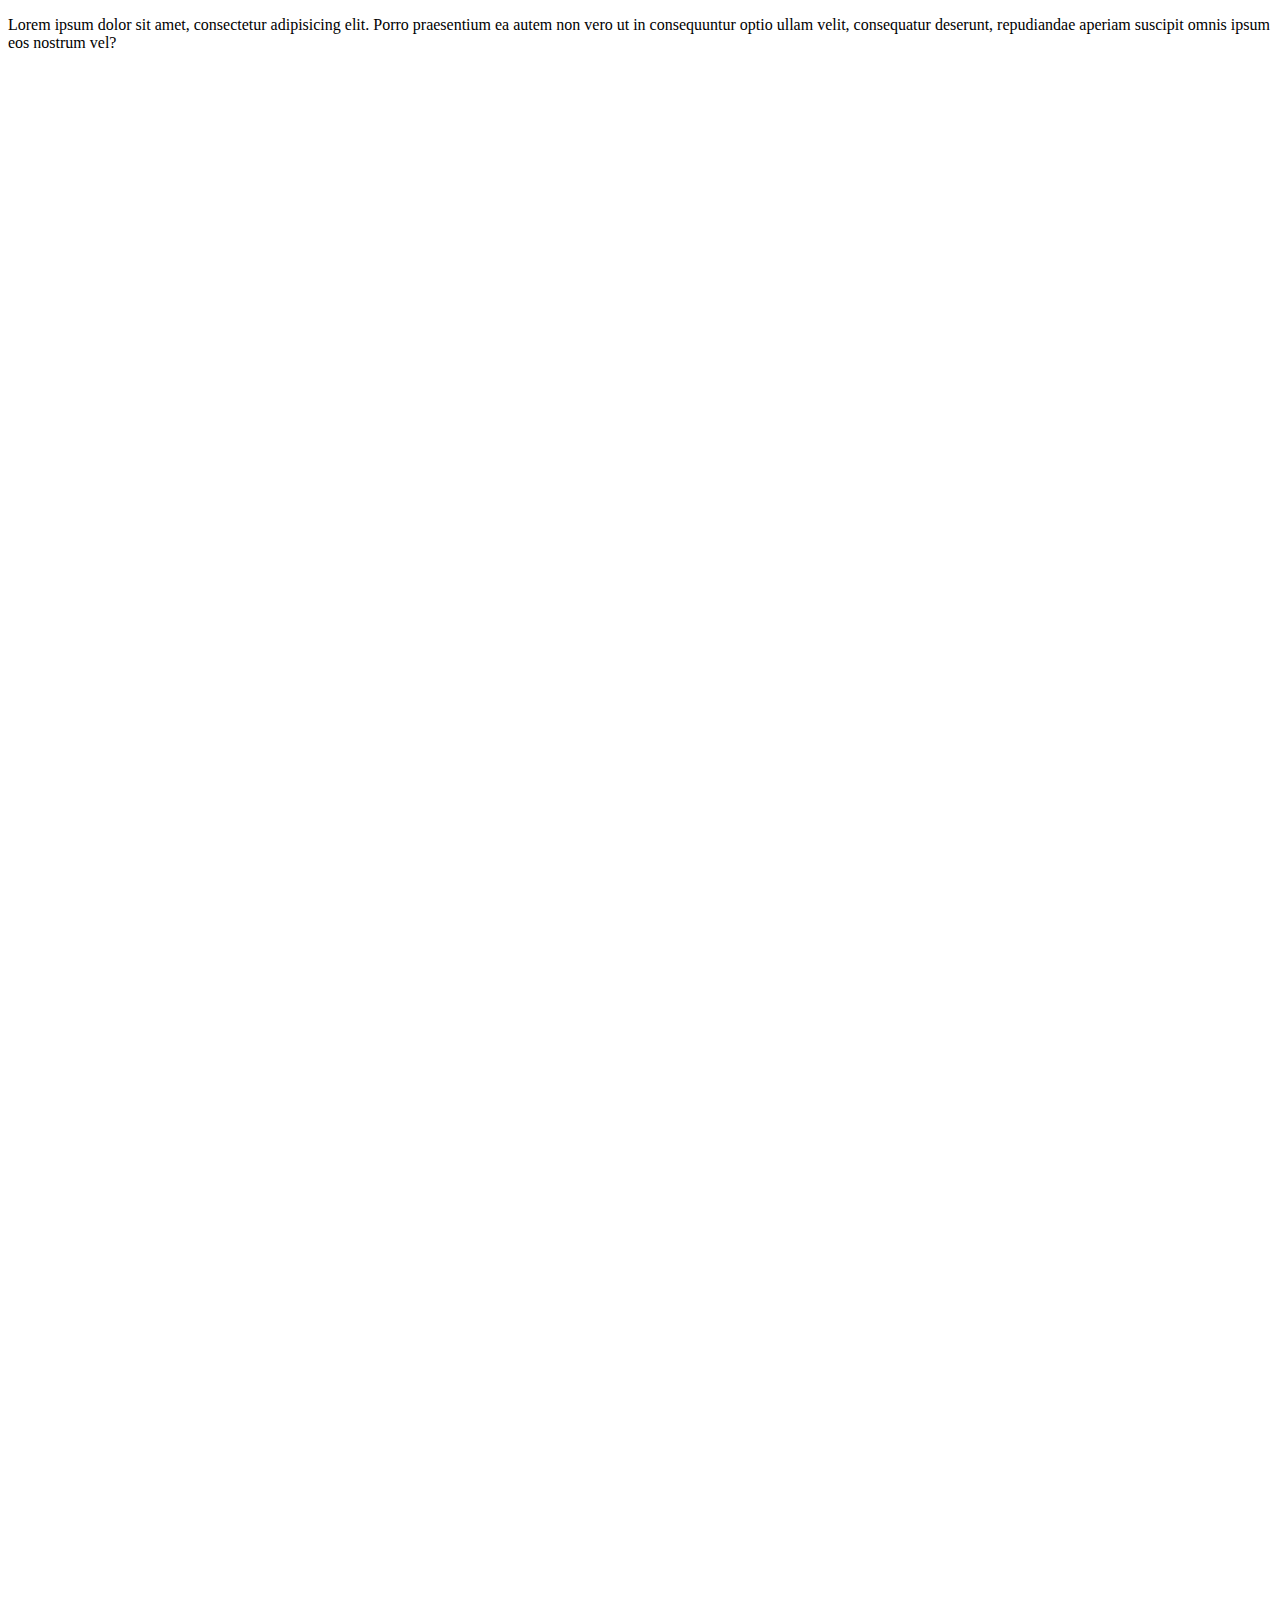
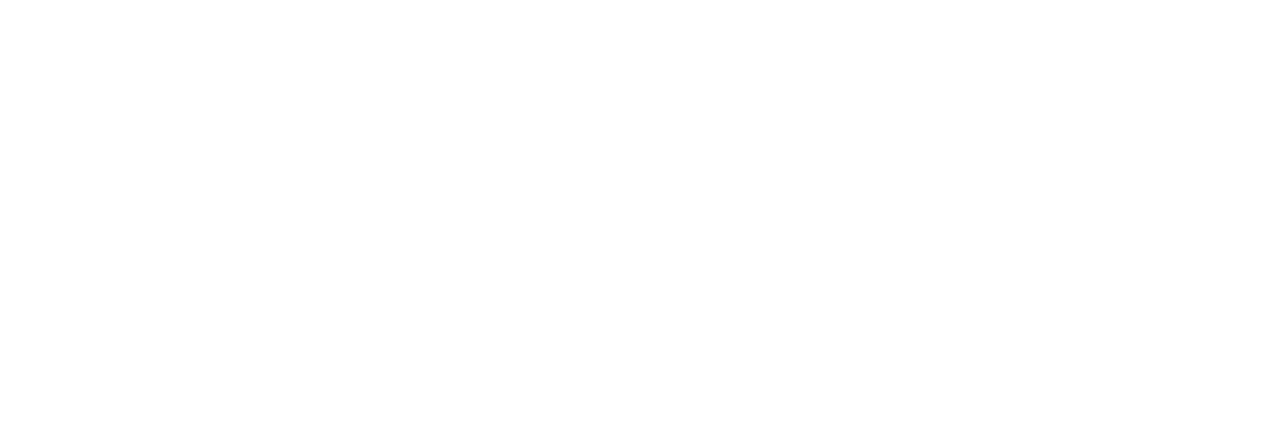
<file: Week7 3rd JS session/back to top slider/index.html>
<!DOCTYPE html>
<html lang="en">
<head>
    <meta charset="UTF-8">
    <meta http-equiv="X-UA-Compatible" content="IE=edge">
    <meta name="viewport" content="width=device-width, initial-scale=1.0">
    <title>Document</title>
    <link rel="stylesheet" href="style.css">
</head>
<body>
    <p>Lorem ipsum dolor sit amet, 
        consectetur adipisicing elit. Porro praesentium ea 
        autem non vero ut in consequuntur optio ullam velit, 
        consequatur deserunt, repudiandae 
        aperiam suscipit omnis ipsum eos nostrum vel?</p>


    <button id = "backtotop"> TOP </button>


<script src="script.js"></script>    
</body>
</html>
</file>
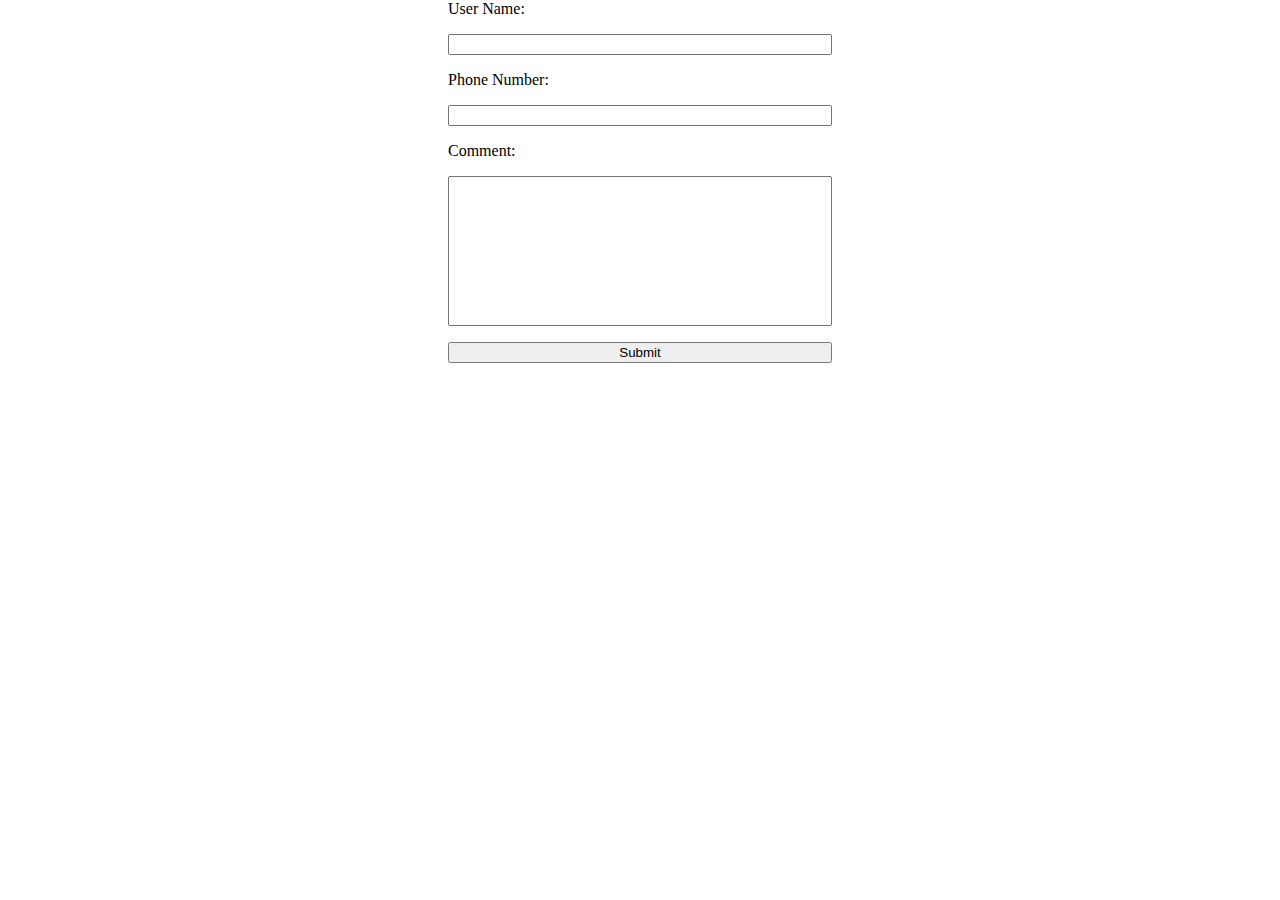
<file: Week7 3rd JS session/Validation Form/index.html>
<!DOCTYPE html>
<html lang="en">
    <head>
        <meta charset="UTF-8">
        <meta http-equiv="X-UA-Compatible" content="IE=edge">
        <meta name="viewport" content="width=device-width, initial-scale=1.0">
        <title>Document</title>
        <link rel="stylesheet" href="style.css">
    </head>
    <body>
        <div class="signUpForm">
            <form action="/">
                <label for="username">User Name: </label>
                <input name ="username" type = "text" id="username">
                

                
                <label for="phonenumber">Phone Number: </label>
                <input name = "phonenumber" type="text" id="phone">
                
                
                <label for="Comment">Comment: </label>
                <textarea id="comment"></textarea>

                <input type="submit" type="submit" id="btn">
                <div class="error"></div>
            </form>
        </div>





        
        <script src="script.js"></script>
    </body>
</html>
</file>
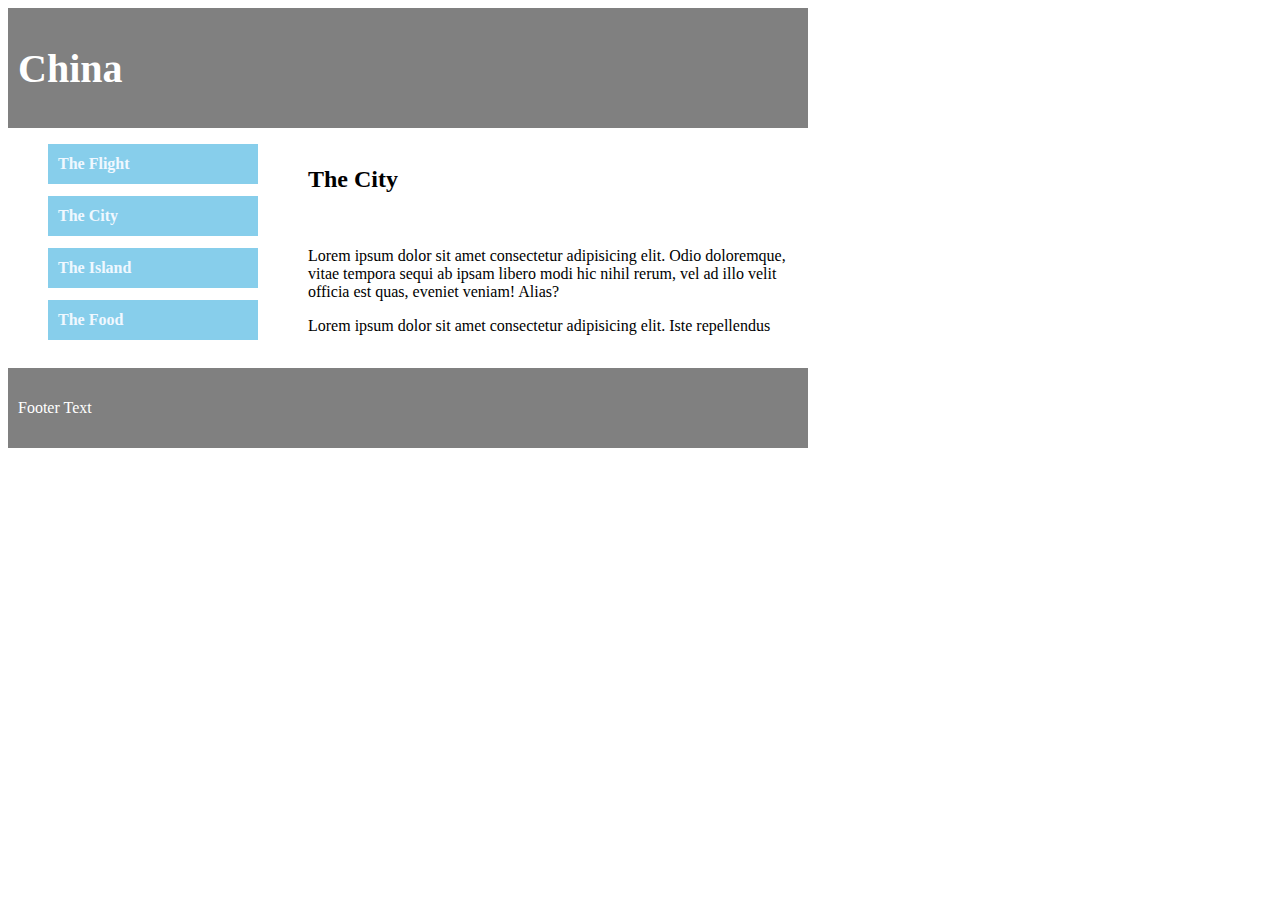
<file: Layout.html>
<!DOCTYPE html>
<html lang="en">
<head>
    <meta charset="UTF-8">
    <meta http-equiv="X-UA-Compatible" content="IE=edge">
    <meta name="viewport" content="width=device-width, initial-scale=1.0">
    <link rel="stylesheet" href="css/Layout.css">
    <title>Layout</title>
</head>
<body>
    <div class="wrapper">
    <header class="header-footer">
        China
    </header>
    <main>
    <ul>
        <li>The Flight</li>
        <li>The City</li>
        <li>The Island</li>
        <li>The Food</li>
    </ul>
    <div class="side-content">
        <h3 class="sub-header">The City</h3>
        <p class="firstparagraph">
        Lorem ipsum dolor sit amet consectetur adipisicing elit. 
            Odio doloremque, vitae tempora sequi ab ipsam libero modi hic nihil rerum, 
            vel ad illo velit officia est quas, eveniet veniam! Alias?
        </p>
        <p>Lorem ipsum dolor sit amet consectetur adipisicing elit. Iste repellendus
            </p>
    </div>
    </main>
    <footer class="header-footer">
        Footer Text
    </footer>
    </div>
</body>
</html>
</file>
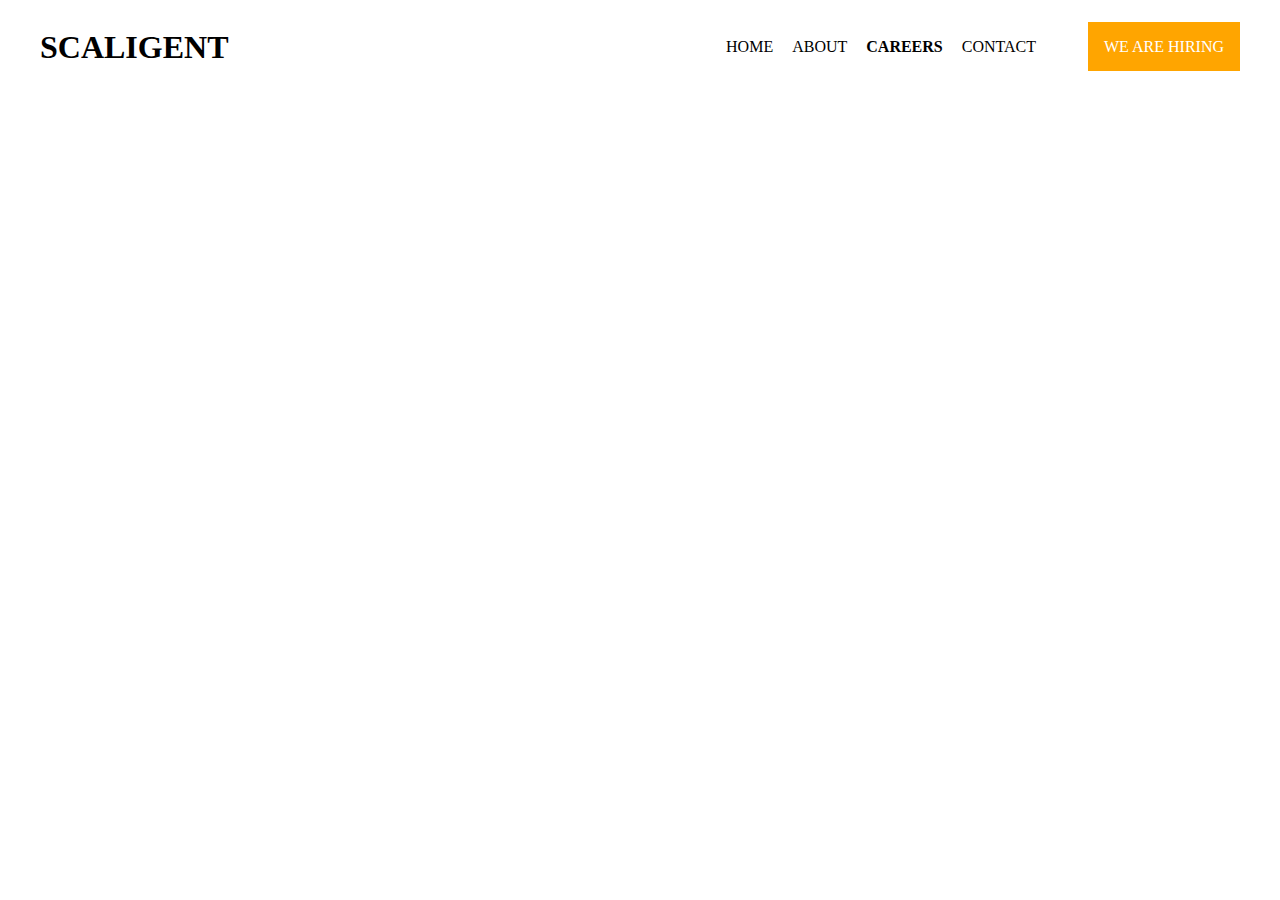
<file: Nav Bar.html>
<!DOCTYPE html>
<html lang="en">
<head>
    <meta charset="UTF-8">
    <meta http-equiv="X-UA-Compatible" content="IE=edge">
    <meta name="viewport" content="width=device-width, initial-scale=1.0">
    <title>Nav Bar</title>
    <link rel="stylesheet" href="css/nav bar.css">
</head>
<body>
    <div class="wrapper">
    <header>
        <h1>Scaligent</h1>
        <nav>
            <ul>
                <li>home</li>
                <li>about</li>
                <li><strong>careers</strong></li>
                <li>contact</li>
                <li class="cta-btn">we are hiring</li>
            </ul>
        </nav>
    </header>
    </div>  
</body>
</html>
</file>
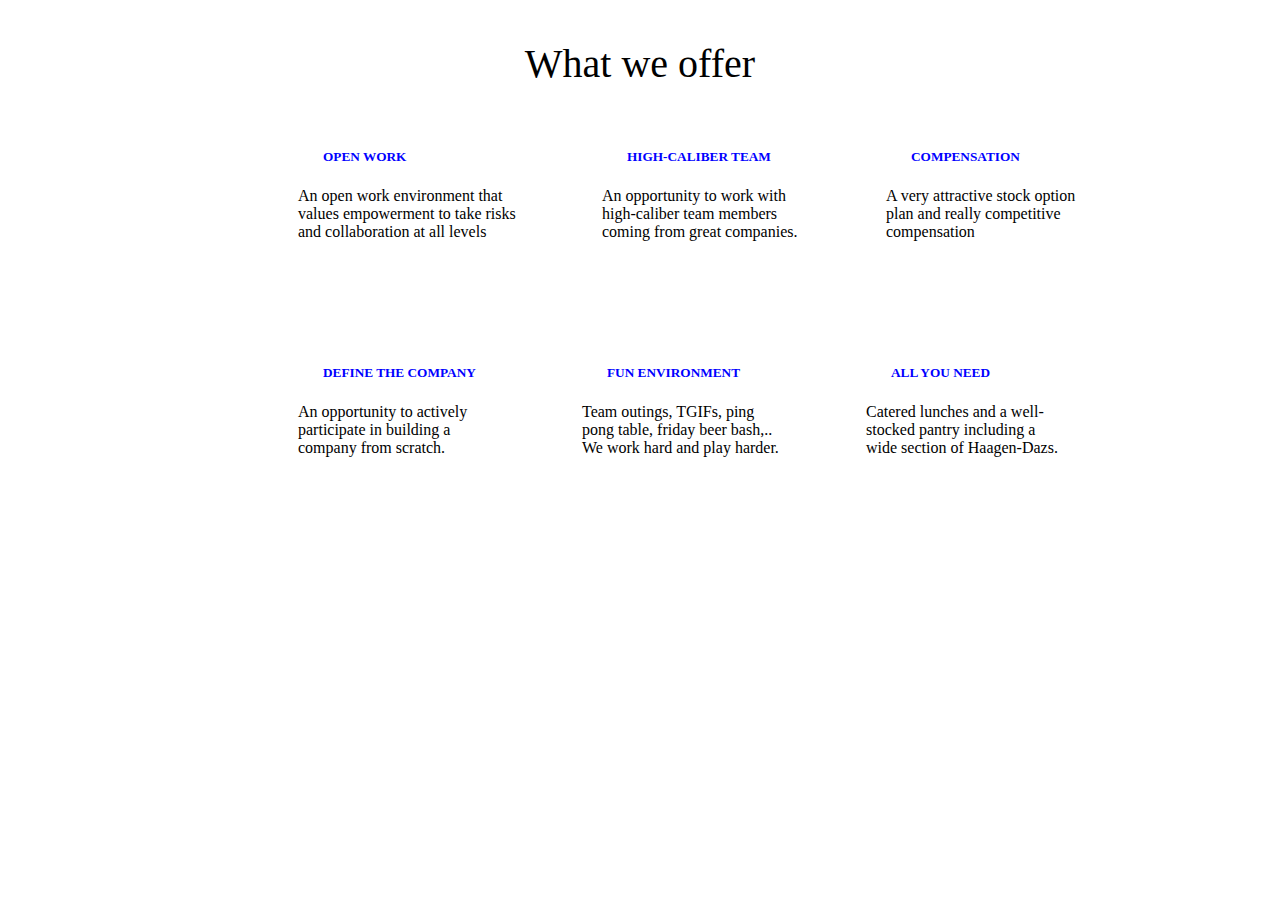
<file: Offers Layout.html>
<!DOCTYPE html>
<html lang="en">
<head>
    <meta charset="UTF-8">
    <meta http-equiv="X-UA-Compatible" content="IE=edge">
    <meta name="viewport" content="width=device-width, initial-scale=1.0">
    <link rel="stylesheet" href="css/Offers Layout.css">
    <title>Offers Layout</title>
</head>
<body>
    <section class="offers">
        <h3>What we offer</h3>
        <div class="table">
            <ul>
                <li class="first-item">
                    <h5 class="title1">OPEN WORK</h5>
                    <P class="content">An open work environment that values empowerment to take risks and collaboration at all levels</P>

                </li>
                <li>
                    <h5 class="title1">HIGH-CALIBER TEAM</h5>
                    <P class="content">An opportunity to work with high-caliber team members coming from great companies.</P>

                </li>
                <li>
                    <h5 class="title1">COMPENSATION</h5>
                    <P class="content">A very attractive stock option plan and really competitive compensation</P>

                </li>
            </ul>
            <ul>
                <li>
                    <h5 class="title2">DEFINE THE COMPANY</h5>
                    <P class="content">An opportunity to actively participate in building a company from scratch.</P>
                </li>
                <li>
                    <h5 class="title2">FUN ENVIRONMENT</h5>
                    <P class="content">Team outings, TGIFs, ping pong table, friday beer bash,.. We work hard and play harder.</P>
                </li>
                <li>
                    <h5 class="title2">ALL YOU NEED</h5>
                    <P class="content">Catered lunches and a well-stocked pantry including a wide section of Haagen-Dazs.</P>
                </li>
            </ul>
        </div>    

    </section>
</body>
</html>
</file>
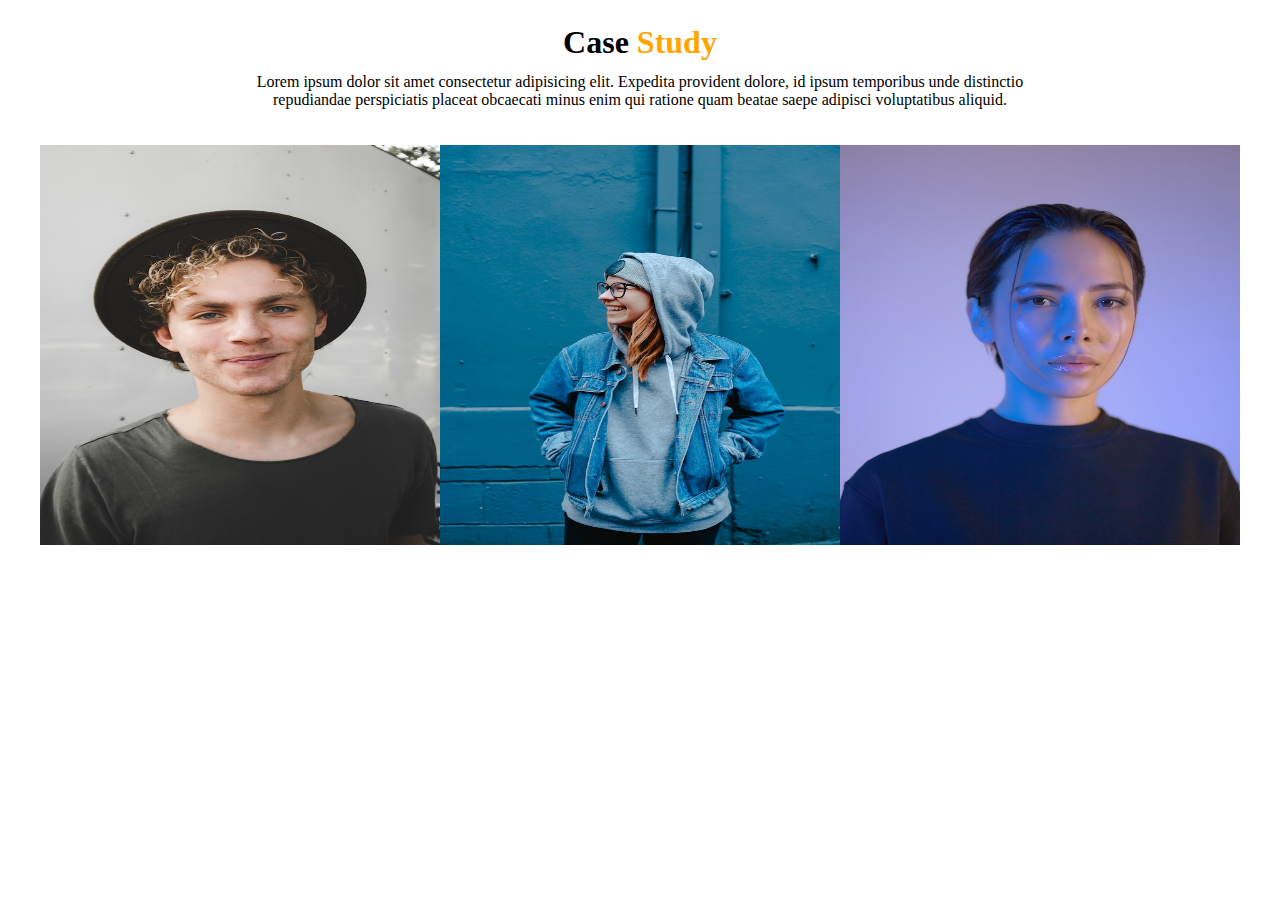
<file: Week3 tasks 1 and 2/task2.html>
<!DOCTYPE html>
<html lang="en">
<head>
    <meta charset="UTF-8">
    <meta http-equiv="X-UA-Compatible" content="IE=edge">
    <meta name="viewport" content="width=device-width, initial-scale=1.0">
    <link rel="stylesheet" href="task2.css">
    <title>Task2</title>
</head>
<body>
    <div class="wrapper">
        <section class="sec1">
            <h1>Case <span>Study</span></h1>
            <p>Lorem ipsum dolor sit amet consectetur adipisicing elit. 
                Expedita provident dolore, id ipsum temporibus unde distinctio repudiandae
                 perspiciatis placeat obcaecati minus enim qui ratione 
                quam beatae saepe adipisci voluptatibus aliquid.</p>
                <div class="pictures">
                    <div class="picture1">
                        <img src="Person 1.jpg" alt="person1"> 
                        <div class="hide1">
                            <p><span class="small-header"> Lorem ipsum dolor</span><br> Lorem ipsum dolor sit amet consectetur adipisicing elit. Excepturi nostrum tempora</p>
                            <button><a href="">Read More</a></button>
                        </div>
                    </div>
                    <div class="picture2"><img src="person 2.jpg" alt="person2">
                        <div class="hide2">
                            <p><span class="small-header">Lorem ipsum dolor</span><br>Lorem ipsum dolor sit amet consectetur adipisicing elit. Excepturi nostrum tempora</p>
                            <button><a href="">Read More</a></button>
                        </div>
                    </div>
                    <div class="picture3"><img src="Person 3.jpg" alt="person3">
                        <div class="hide3">
                            <p ><span class="small-header">Lorem ipsum dolor</span><br>Lorem ipsum dolor sit amet consectetur adipisicing elit. Excepturi nostrum tempora</p>
                            <button><a href="">Read More</a></button>
                        </div>
                    </div>
                </div>
        </section>
    </div>
</body>
</html>
</file>
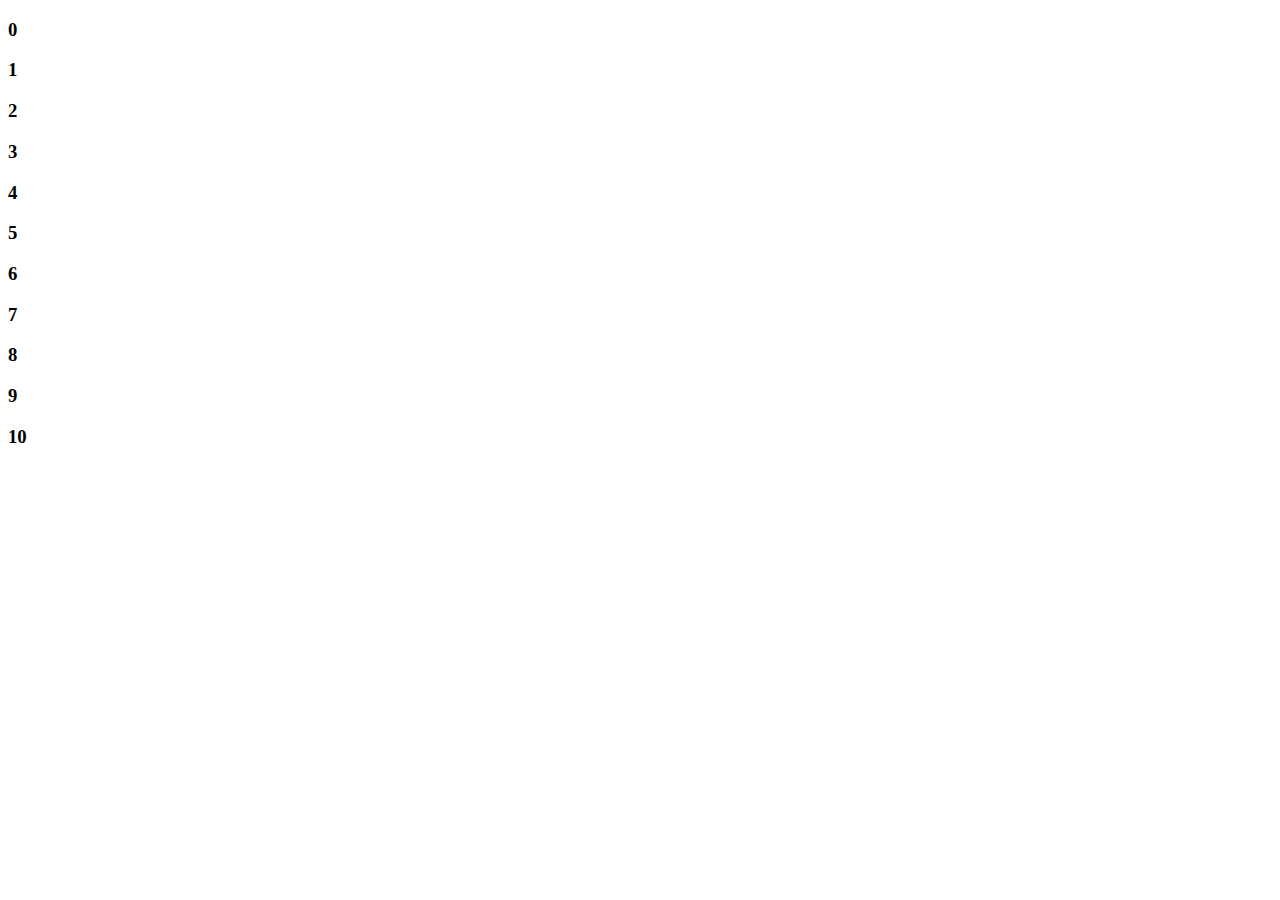
<file: Week5 1st JS session/1st task/task1.html>
<!DOCTYPE html>
<html lang="en">
<head>
    <meta charset="UTF-8">
    <meta http-equiv="X-UA-Compatible" content="IE=edge">
    <meta name="viewport" content="width=device-width, initial-scale=1.0">
    <title>Document</title>
</head>
<body>
    <script src="task1.js"></script>
    
</body>
</html>
</file>
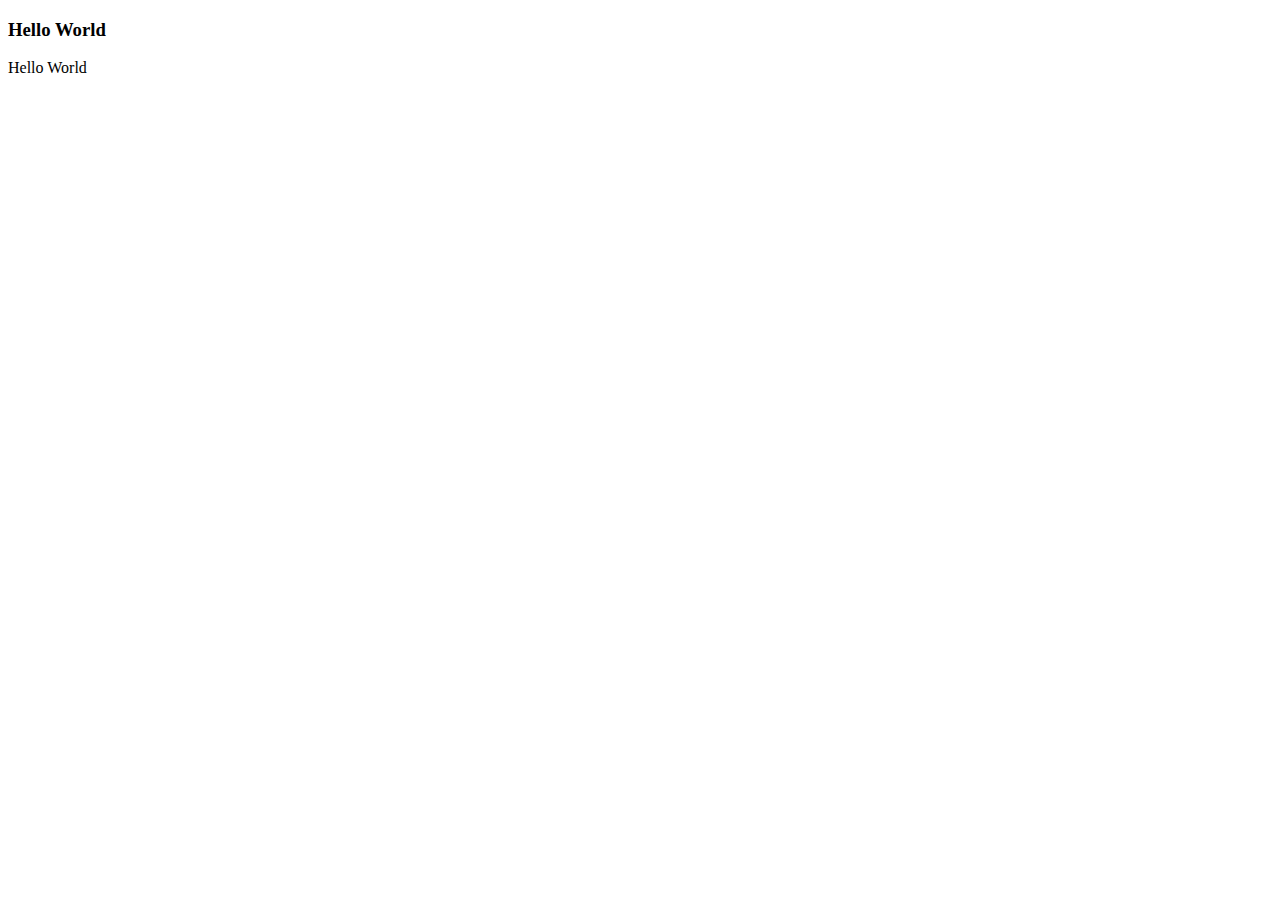
<file: Week5 1st JS session/2nd task/task2.html>
<!DOCTYPE html>
<html lang="en">
<head>
    <meta charset="UTF-8">
    <meta http-equiv="X-UA-Compatible" content="IE=edge">
    <meta name="viewport" content="width=device-width, initial-scale=1.0">
    <title>Document</title>
</head>
<body>
    <h3 id="myText"></h3>
    <script src="task2.js"></script>
</body>
</html>
</file>
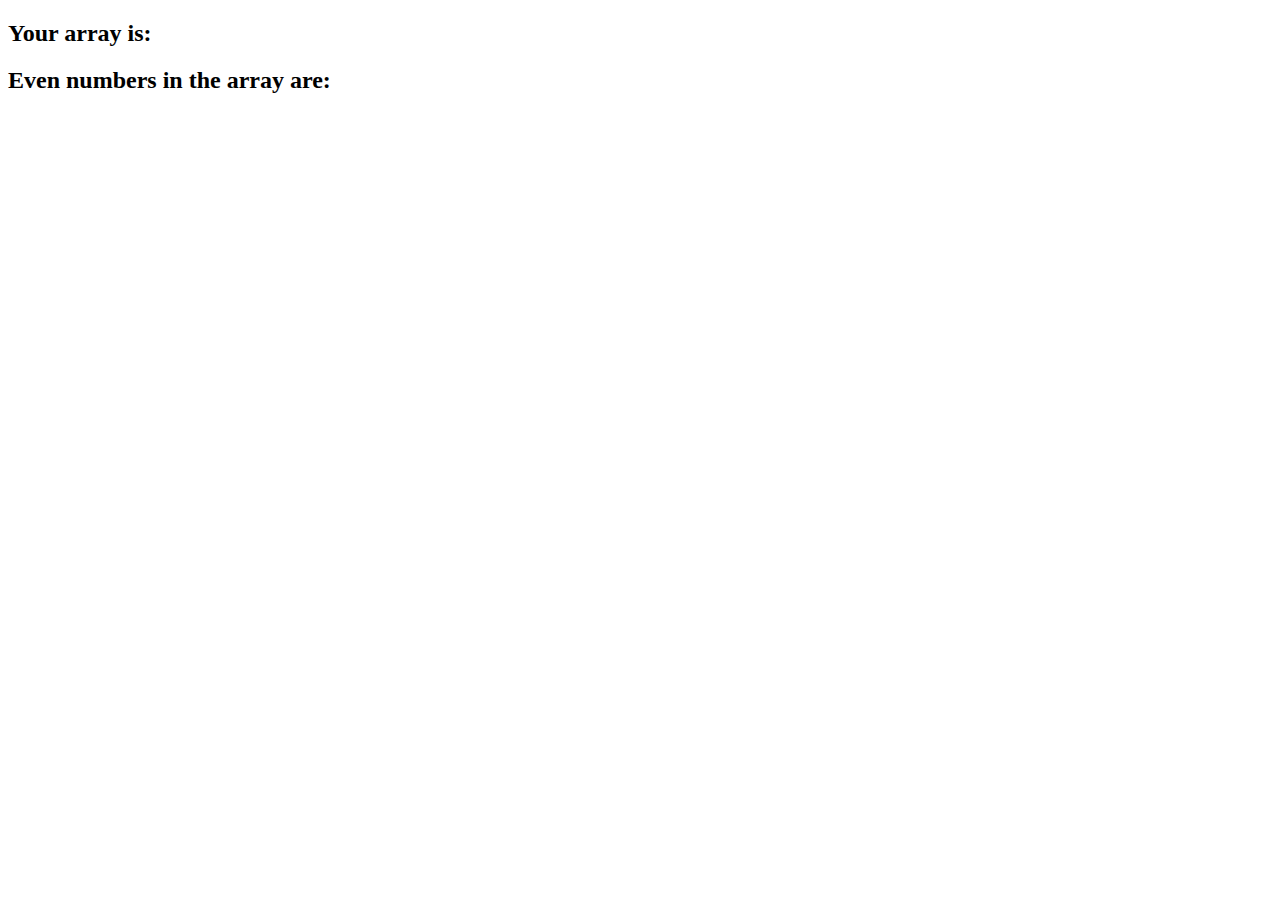
<file: Week5 1st JS session/3rd task/task3.html>
<!DOCTYPE html>
<html lang="en">
<head>
    <meta charset="UTF-8">
    <meta http-equiv="X-UA-Compatible" content="IE=edge">
    <meta name="viewport" content="width=device-width, initial-scale=1.0">
    <title>Document</title>
</head>
<body>
    <script src="task3.js"></script>
</body>
</html>
</file>
<file: Week7 3rd JS session/back to top slider/style.css>
body {
    height: 2000px;
}

#backtotop {
    position: fixed;
    bottom: 20px;
    right: 20px;
    cursor: pointer;
    display: none;
    transition: 0.5s;
}
</file>
<file: Week7 3rd JS session/Validation Form/style.css>
* {
    margin: 0;
}
.signUpForm {
    max-width: 30%;
    position: relative;
    margin: 0 auto;
}
.signUpForm > form {
    display: flex;
    flex-direction: column;   
    gap: 1em;
}

  #comment{
    width: 100%;
    min-height: 150px;
    padding: 12px 20px;
    box-sizing: border-box;
    resize:none;
}


.error {
    color:red;
}
</file>
<file: css/Layout.css>
.wrapper {
    
    max-width: 800px;
}
header {
    background-color: grey;
    display: flex;
    height: 3em;
    align-items: center;
    font-size: 2.5rem;
    font-weight: bold;
    padding-left:10px;
    color: white;
}
footer {
    background-color: grey;
    display: flex;
    height: 5em;
    align-items: center;
    font-size: 0.8 rem;
    padding-left:10px;
    color: white;
}

main {
    display:flex;
}

main ul{
    list-style: none;
    width: fit-content;
    
}
main ul li {
    display: flex;
    background-color: skyblue;
    margin-bottom: 12px;
    width: 200px;
    height: 40px;
    align-items: center;
    padding-left: 10px;
    font-weight: bold;
    color: aliceblue;
}
.sub-header {
    display: flex;
    align-items: center;
    font-size: 1.5rem;
    font-weight: bold;
    height: 55px;
}

.firstparagraph {
    margin-top: 2.5em;
}

.side-content {
    margin-left: 50px;
}
</file>
<file: css/nav bar.css>
.wrapper {
    margin: 0 auto;
    max-width: 1200px;
    text-transform: uppercase;
}
h1 {
    display: inline-block;

    
}
ul {
    float: right;
    margin-top: -50px;
}
li {
    display: inline;
    margin-left: 15px;
}

.cta-btn {
    margin-left:3em;
    background-color: orange;
    color: white;
    padding: 1em 1em;
}
</file>
<file: css/Offers Layout.css>
h3 {
    text-align: center;
    font-size: 2.5rem;
    font-weight: normal;
    float: none;
}


ul {
    list-style: none;
    margin-left: 170px;
    

}
li {
    display: inline-block;
    width: 200px;
    height: 200px;
    margin-left: 5em;
    
}

.first-item {
    width: 220px;
    height: 200px
}

h5 {
    padding-left: 25px;
    color: blue;
}
</file>
<file: Week3 tasks 1 and 2/task2.css>
* {
    margin: 0;
}
.wrapper {
    width: 1200px;
    margin: 0 auto;
}
.sec1 {
    margin-top: 2%;
}

h1 {
    font-size: 2rem;
    font-weight: bold;
    text-align: center;
}

span {
    color: orange;
}

p {
    text-align: center;
    width: 70%;
    margin-left: 15%;
    margin-top: 1%;

}

.pictures {
    display: flex;
    margin-top: 3%;
}

.pictures img {
    height: 400px;
    width:400px;
}


button {
    background-color: orange;
    border-color: orange;
    border-radius: 10px;
    padding: 5px 5px;
    margin-left: 39%;
    margin-top: 2%;


}

button a {
    text-decoration: none;
    font-weight: bold;
    text-transform: uppercase;
    font-size: .8rem;
    
}

.picture1, .picture2, .picture3 {
    overflow: hidden;
    position: relative;
}



.hide1, .hide2, .hide3 {
    inset: 0;
    position: absolute;
    padding-top: 50%;
    background: rgba(0, 0, 0, 0.5);
    opacity: 0;
} 


.picture1, .hide1, .picture2, .hide2, .picture3, .hide3 {
    transition: 200ms ease-in;
}

.picture1:hover .hide1, .picture2:hover .hide2, .picture3:hover .hide3 {
    opacity: 1;
}
</file>
